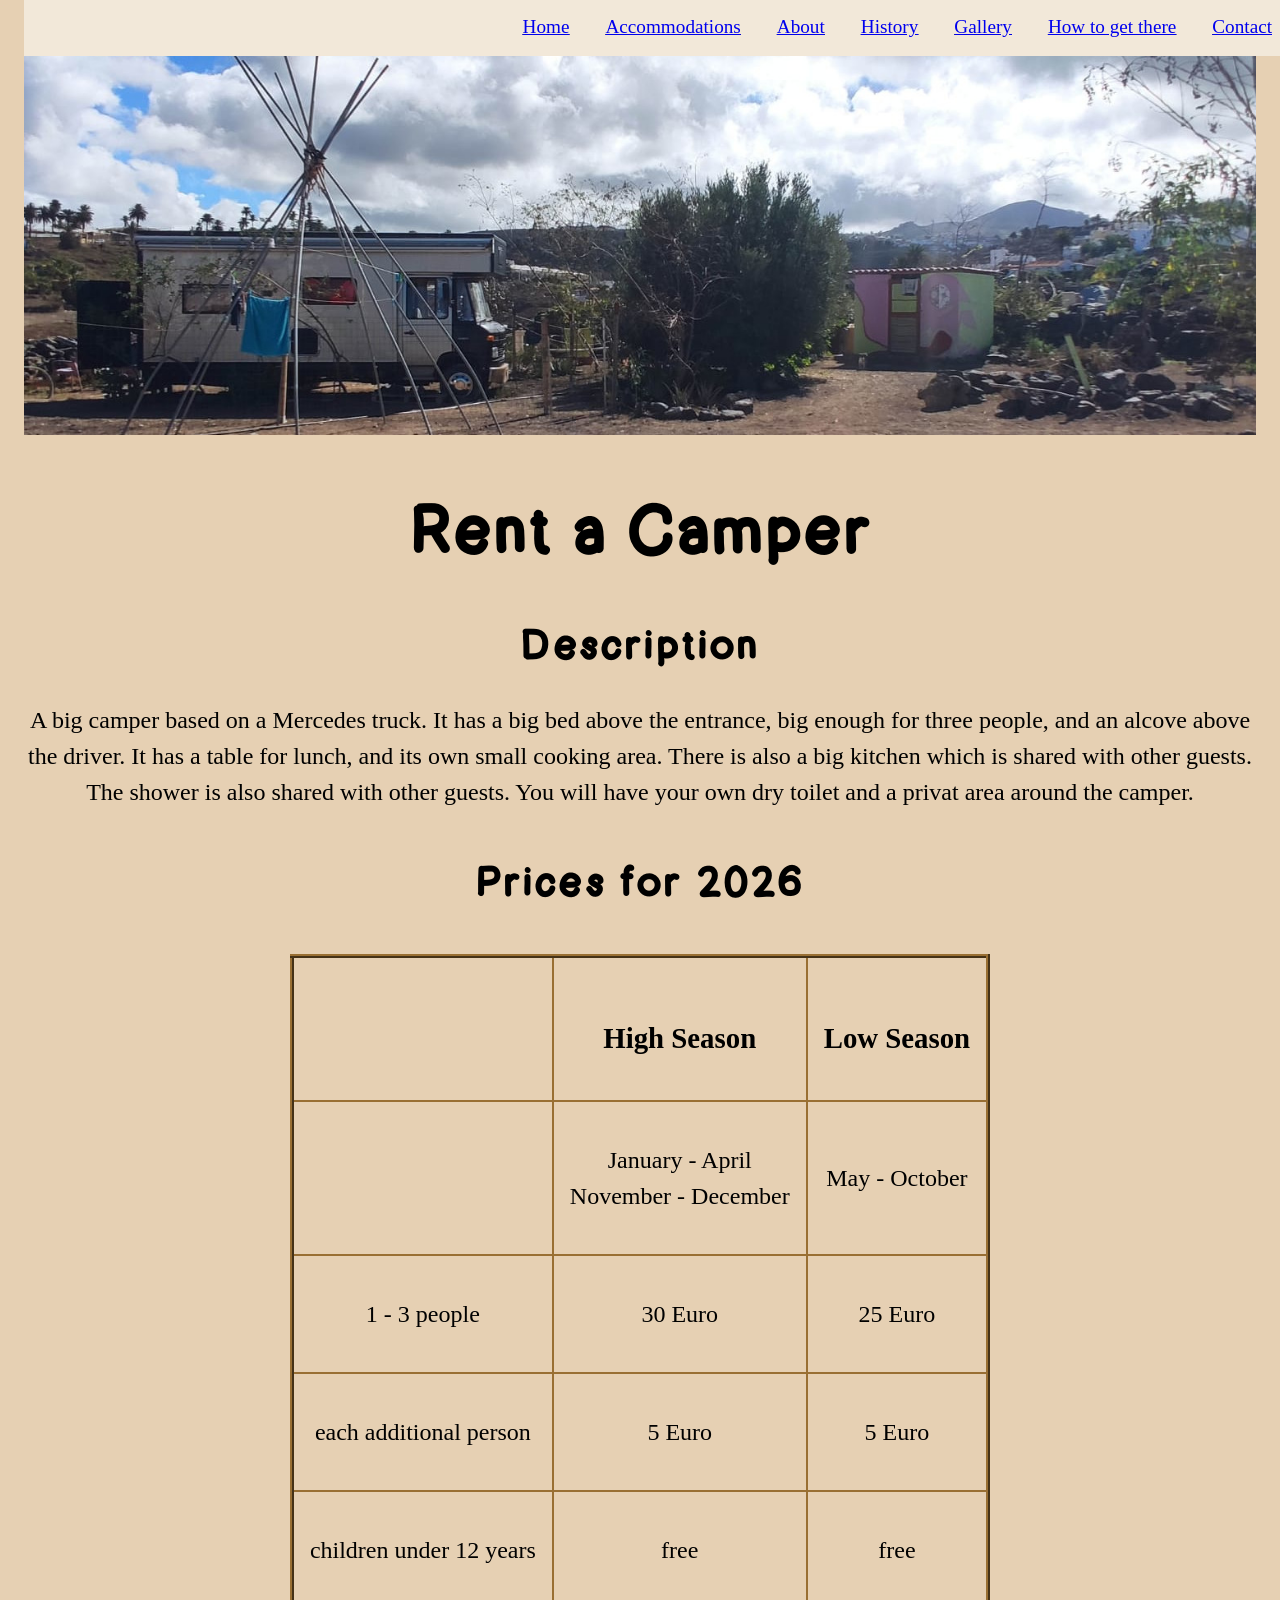
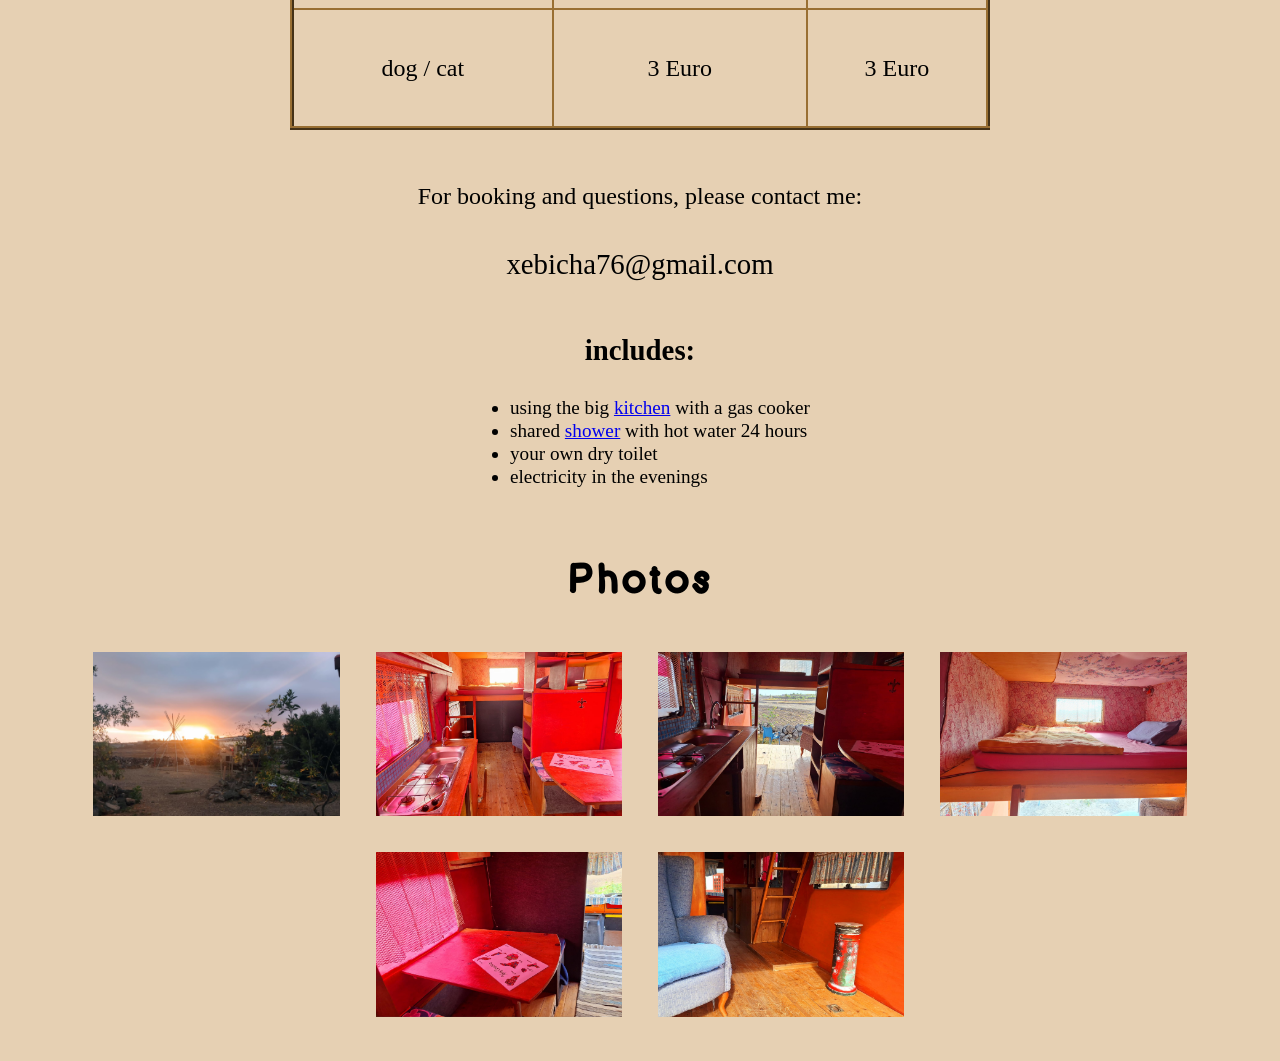
<file: bus.html>
<!DOCTYPE html>
<html>
    <head>
        <title>finca la suerte - rent a bus</title>
        <link rel="stylesheet" href="styles.css">
    </head>
    <body>
        <header>
            <nav>
                <li><a href="index.html">Home</a></li>
                <li><a href="index.html#accommodations">Accommodations</a></li>
                <li><a href="index.html#about">About</a></li>
                <li><a href="index.html#history">History</a></li>
                <li><a href="gallery.html">Gallery</a></li>
                <li><a href="index.html#getthere">How to get there</a></li>
                <!--li><a href="index.html#area">Area</a></li-->
                <li><a href="index.html#contact">Contact</a></li>
            </nav>
            <img id="menu-icon" src="./images/menu-icon.png">
                <div id="menubox">
                    <li><a href="index.html">Home</a></li>
                    <li><a href="index.html#accommodations">Accommodations</a></li>
                    <li><a href="index.html#about">About</a></li>
                    <li><a href="index.html#history">History</a></li>
                    <li><a href="gallery.html">Gallery</a></li>
                    <li><a href="index.html#getthere">How to get there</a></li>
                    <!--li><a href="index.html#area">Area</a></li-->
                    <li><a href="index.html#contact">Contact</a></li>         
                </div>
        </header> 
        <section id="title">
            <img id="title-img" src="./images/bus/title.jpg">
            <h1>Rent a Camper</h1>
        </section>
        <section id="description">
            <h2>Description</h2>
            <p>A big camper based on a Mercedes truck. It has a big bed above the entrance, big enough 
                for three people, and an alcove above the driver. It has a table for lunch,
                and its own small cooking area. There is also a big kitchen which is shared with 
                other guests. The shower is also shared with other guests. You will have your own dry 
                toilet and a privat area around the camper.
            </p>
        </section>
        <section id="prices">
            <h2>Prices for 2026</h2>
            <table>
                <thead>
                    <th></th>
                    <th>
                        <h3>High Season</h3>
                    </th>
                    <th>
                        <h3>Low Season</h3>                      
                    </th>
                </thead>
                <tbody>
                    <tr>
                        <td><p></p></td>
                        <td><p><p>January - April <br> November - December</p></p></td>
                        <td><p><p>May - October</p></p></td>
                    </tr>
                    <tr>
                        <td><p>1 - 3 people</p></td>
                        <td><p>30 Euro</p></td>
                        <td><p>25 Euro</p></td>
                    </tr>
                    <tr>
                        <td><p>each additional person</p></td>
                        <td><p>5 Euro</p></td>
                        <td><p>5 Euro</p></td>
                    </tr>
                    <tr>
                        <td><p>children under 12 years</p></td>
                        <td><p>free</p></td>
                        <td><p>free</p></td>
                    </tr>
                    <tr>
                        <td><p>dog / cat</p></td>
                        <td><p>3 Euro</p></td>
                        <td><p>3 Euro</p></td>
                    </tr>
                </tbody>
            </table>
            <p>For booking and questions, please contact me:</p>
            <p class="biggertext">xebicha76@gmail.com</p>
            <!--p>or</p>
            <a href="https://www.airbnb.com/rooms/30557988" target="_blank"><p class="biggertext">book on airbnb</p></a-->
            <h3>includes:</h3>
            <div id="includes">
                <div id="listbox">
                    <ul>
                        <li>using the big <a href="kitchen.html">kitchen</a> with a gas cooker</li>
                        <li>shared <a href="shower.html">shower</a> with hot water 24 hours</li>
                        <li>your own dry toilet</li>
                        <li>electricity in the evenings</li>
                    </ul>
                </div>
            </div>
        </section>
        <section id="photos">
            <h2>Photos</h2>
            <div id="photoshow">
                <img id="shownphoto" src="./images/bus/1.jpg">
                <button id="previousphoto"></button>
                <button id="nextphoto"></button>
                <button id="closebutton"></button>
            </div>
            <div id="photoarea">
                <a href="#photos"><img id="bus1" class="photo" src="./images/bus/1.jpg"></a>
                <a href="#photos"><img id="bus2" class="photo" src="./images/bus/2.jpg"></a>
                <a href="#photos"><img id="bus3" class="photo" src="./images/bus/3.jpg"></a>
                <a href="#photos"><img id="bus4" class="photo" src="./images/bus/4.jpg"></a>
                <a href="#photos"><img id="bus5" class="photo" src="./images/bus/5.jpg"></a>
                <a href="#photos"><img id="bus6" class="photo" src="./images/bus/6.jpg"></a>
            </div>
        </section>
        <script src="galleryscript.js"></script>
        <script src="menuscript.js"></script>
    </body>
</html>
</file>
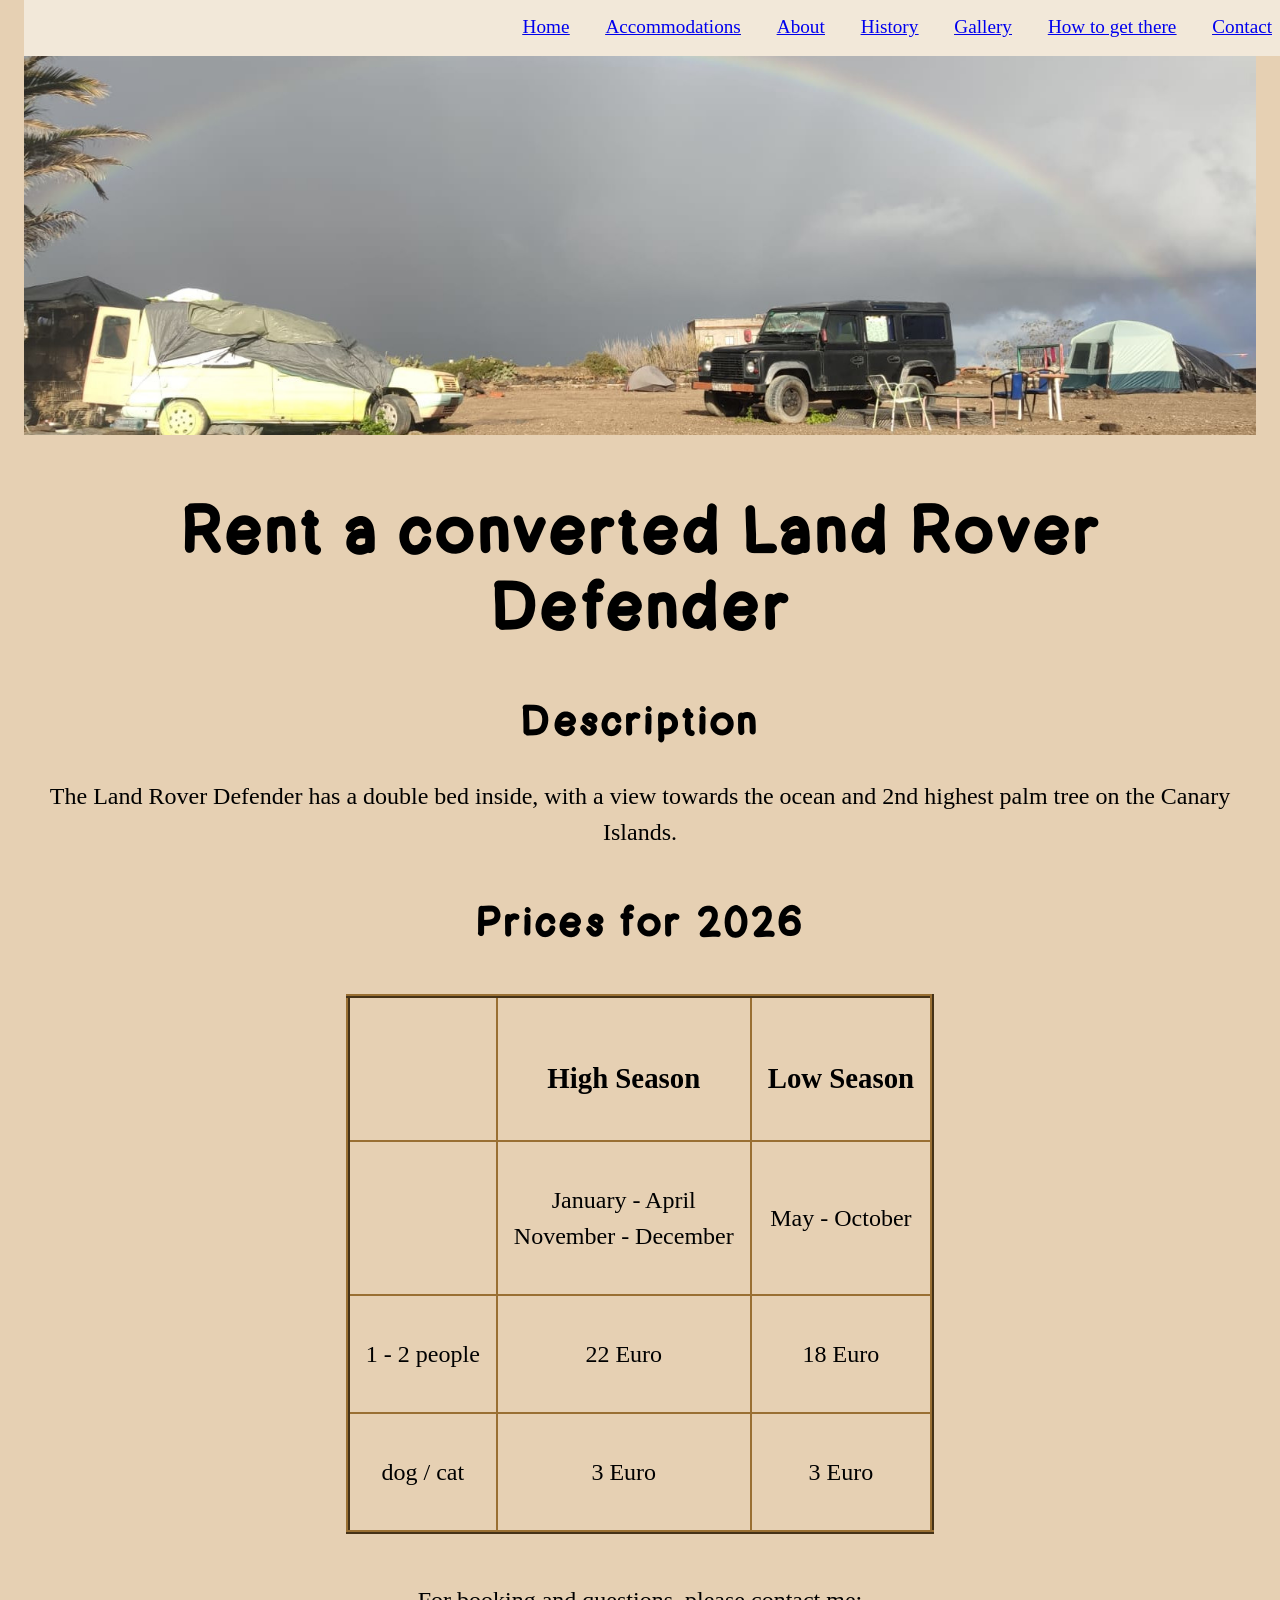
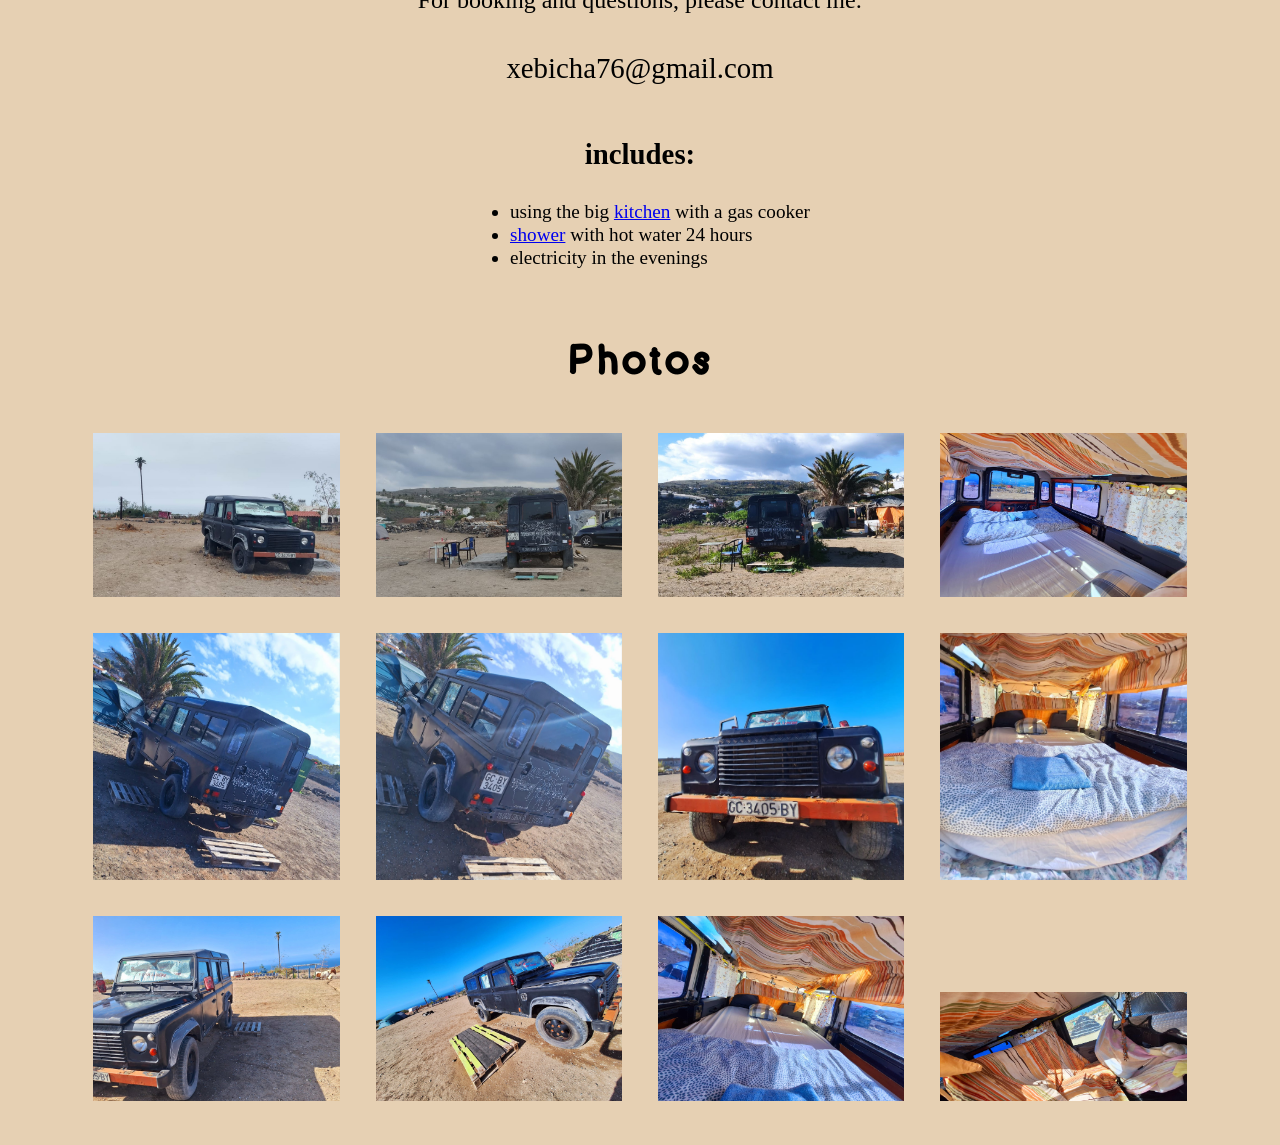
<file: defender.html>
<!DOCTYPE html>
<html>
    <head>
        <title>finca la suerte - rent a land rover defender</title>
        <link rel="stylesheet" href="styles.css">
    </head>
    <body>
        <header>
            <nav>
                <li><a href="index.html">Home</a></li>
                <li><a href="index.html#accommodations">Accommodations</a></li>
                <li><a href="index.html#about">About</a></li>
                <li><a href="index.html#history">History</a></li>
                <li><a href="gallery.html">Gallery</a></li>
                <li><a href="index.html#getthere">How to get there</a></li>
                <!--li><a href="index.html#area">Area</a></li-->
                <li><a href="index.html#contact">Contact</a></li>
            </nav>
            <img id="menu-icon" src="./images/menu-icon.png">
                <div id="menubox">
                    <li><a href="index.html">Home</a></li>
                    <li><a href="index.html#accommodations">Accommodations</a></li>
                    <li><a href="index.html#about">About</a></li>
                    <li><a href="index.html#history">History</a></li>
                    <li><a href="gallery.html">Gallery</a></li>
                    <li><a href="index.html#getthere">How to get there</a></li>
                    <!--li><a href="index.html#area">Area</a></li-->
                    <li><a href="index.html#contact">Contact</a></li>         
                </div>
        </header>
        <section id="title">
            <img id="title-img" src="./images/defender/title.jpg">
            <h1>Rent a converted Land Rover Defender</h1>
        </section>
        <section id="description">
            <h2>Description</h2>
            <p>The Land Rover Defender has a double bed inside, with a view towards the ocean and 
                2nd highest palm tree on the Canary Islands. 
            </p>
        </section>
        <section id="prices">
            <h2>Prices for 2026</h2>
            <table>
                <thead>
                    <th></th>
                    <th>
                        <h3>High Season</h3>
                    </th>
                    <th>
                        <h3>Low Season</h3>                      
                    </th>
                </thead>
                <tbody>
                    <tr>
                        <td><p></p></td>
                        <td><p><p>January - April <br> November - December</p></p></td>
                        <td><p><p>May - October</p></p></td>
                    </tr>
                    <tr>
                        <td><p>1 - 2 people</p></td>
                        <td><p>22 Euro</p></td>
                        <td><p>18 Euro</p></td>
                    </tr>
                    <tr>
                        <td><p>dog / cat</p></td>
                        <td><p>3 Euro</p></td>
                        <td><p>3 Euro</p></td>
                    </tr>
                </tbody>
            </table>
            <p>For booking and questions, please contact me:</p>
            <p class="biggertext">xebicha76@gmail.com</p>
            <!--p>or</p>
            <a href="https://www.airbnb.com/rooms/54003559" target="_blank">
                <p class="biggertext">book on airbnb</p>
            </a-->
            <h3>includes:</h3>
            <div id="includes">
                <div id="listbox">
                    <ul>
                        <li>using the big <a href="kitchen.html">kitchen</a> with a gas cooker</li>
                        <li><a href="shower.html">shower</a> with hot water 24 hours</li>
                        <li>electricity in the evenings</li>
                    </ul>
                </div>
            </div>
        </section>
        <!--section id="booking">
            <a href="https://www.airbnb.com/rooms/54003559">
                <button id="bookingbutton">Book now</button>
            </a>
        </section-->
        <section id="photos">
            <h2>Photos</h2>
            <div id="photoshow">
                <img id="shownphoto" src="./images/defender/1.jpg">
                <button id="previousphoto"></button>
                <button id="nextphoto"></button>
                <button id="closebutton"></button>
            </div>
            <div id="photoarea">
                <a href="#photos"><img id="defender1" class="photo" src="./images/defender/1.jpg"></a>
                <a href="#photos"><img id="defender2" class="photo" src="./images/defender/2.jpg"></a>
                <a href="#photos"><img id="defender3" class="photo" src="./images/defender/3.jpg"></a>
                <a href="#photos"><img id="defender4" class="photo" src="./images/defender/4.jpg"></a>
                <a href="#photos"><img id="defender5" class="photo" src="./images/defender/5.jpg"></a>
                <a href="#photos"><img id="defender6" class="photo" src="./images/defender/6.jpg"></a>
                <a href="#photos"><img id="defender7" class="photo" src="./images/defender/7.jpg"></a>
                <a href="#photos"><img id="defender8" class="photo" src="./images/defender/8.jpg"></a>
                <a href="#photos"><img id="defender9" class="photo" src="./images/defender/9.jpg"></a>
                <a href="#photos"><img id="defender10" class="photo" src="./images/defender/10.jpg"></a>
                <a href="#photos"><img id="defender11" class="photo" src="./images/defender/11.jpg"></a>
                <a href="#photos"><img id="defender12" class="photo" src="./images/defender/12.jpg"></a>
            </div>
        </section>
        <script src="galleryscript.js"></script>
        <script src="menuscript.js"></script>
    </body>
</html>
</file>
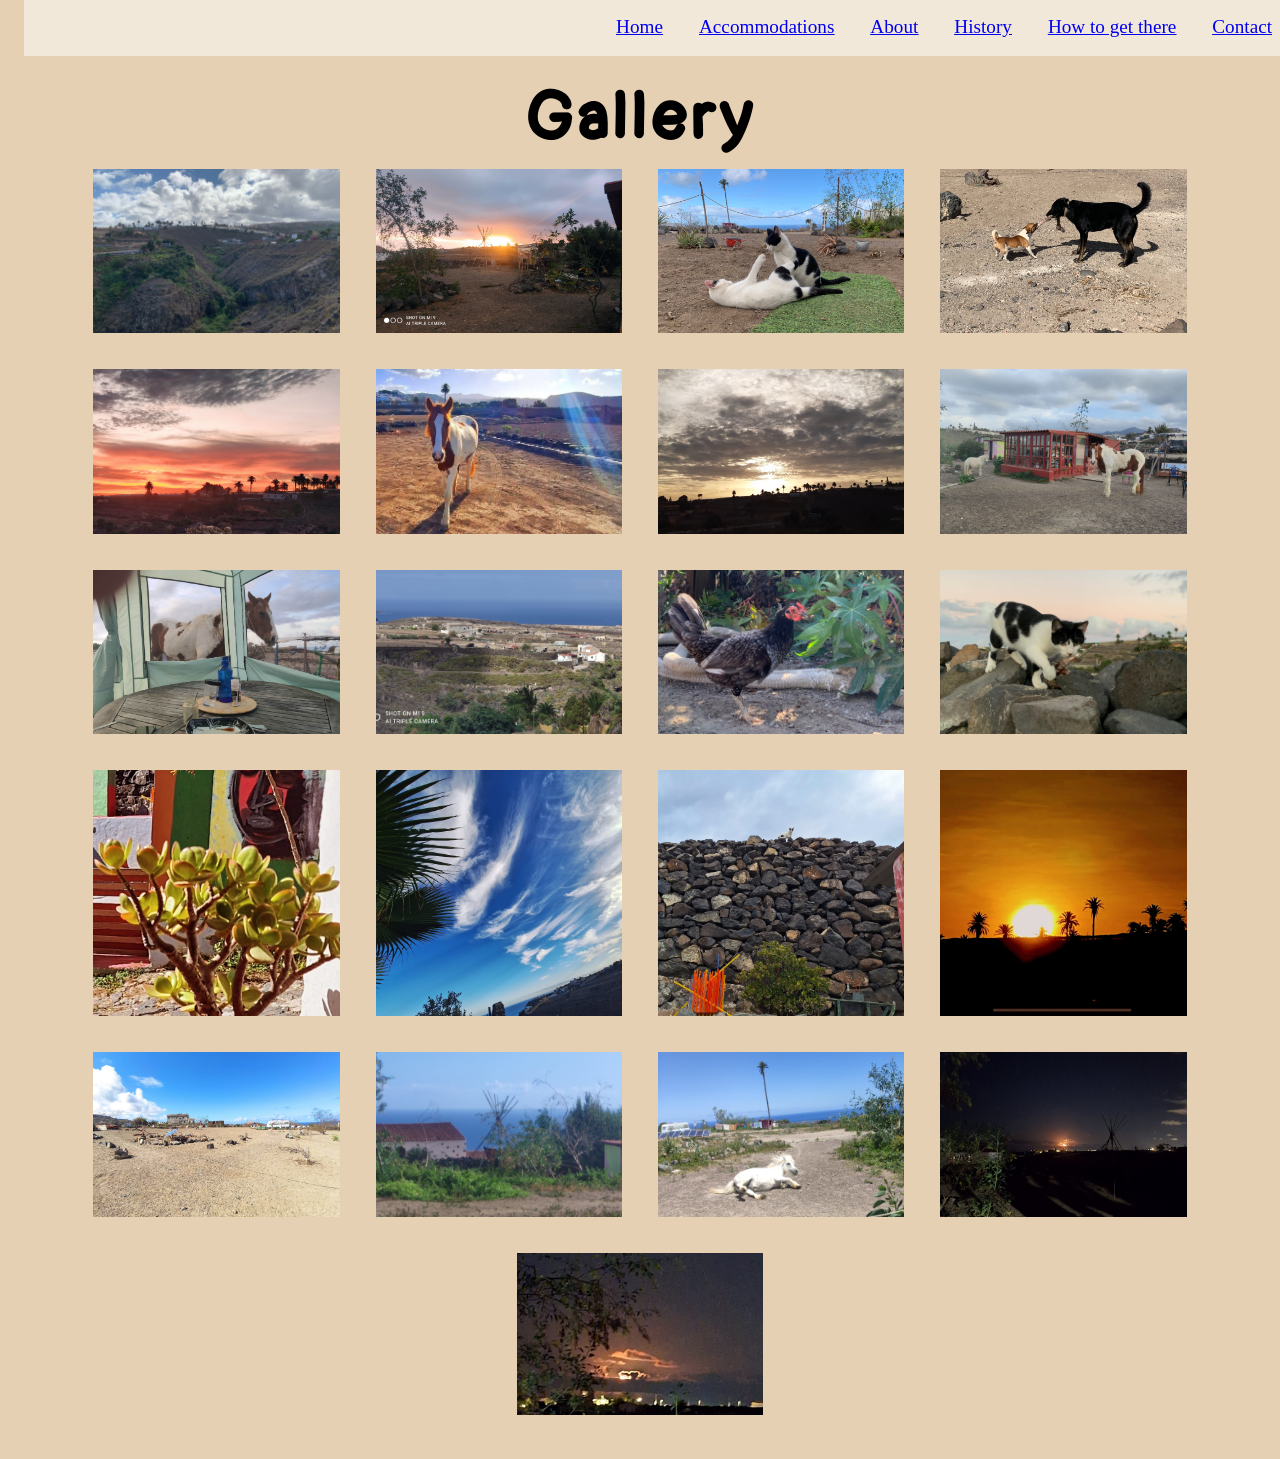
<file: gallery.html>
<!DOCTYPE html>
<html>
    <head>
        <title>finca la suerte - gallery</title>
        <link rel="stylesheet" href="styles.css">
    </head>
    <body>
        <header>
            <nav>
                <li><a href="index.html">Home</a></li>
                <li><a href="index.html#accommodations">Accommodations</a></li>
                <li><a href="index.html#about">About</a></li>
                <li><a href="index.html#history">History</a></li>
                <li><a href="index.html#getthere">How to get there</a></li>
                <!--li><a href="index.html#area">Area</a></li-->
                <li><a href="index.html#contact">Contact</a></li>
            </nav>
            <img id="menu-icon" src="./images/menu-icon.png">
                <div id="menubox">
                    <li><a href="index.html">Home</a></li>
                    <li><a href="index.html#accommodations">Accommodations</a></li>
                    <li><a href="index.html#about">About</a></li>
                    <li><a href="index.html#history">History</a></li>
                    <li><a href="index.html#getthere">How to get there</a></li>
                    <!--li><a href="index.html#area">Area</a></li-->
                    <li><a href="index.html#contact">Contact</a></li>         
                </div>
        </header>
        <section id="title">
            <h1 id="gallerytitle">Gallery</h1>
        </section>
        <section id="photos">
            <div id="photoshow">
                <img id="shownphoto" src="./images/gallery/1.jpg">
                <button id="previousphoto"></button>
                <button id="nextphoto"></button>
                <button id="closebutton"></button>
            </div>
            <div id="photoarea">
                <a href="#title"><img id="gallery1" class="photo" src="./images/gallery/1.jpg"></a>
                <a href="#title"><img id="gallery2" class="photo" src="./images/gallery/2.jpg"></a>
                <a href="#title"><img id="gallery3" class="photo" src="./images/gallery/3.jpg"></a>
                <a href="#title"><img id="gallery4" class="photo" src="./images/gallery/4.jpg"></a>
                <a href="#title"><img id="gallery5" class="photo" src="./images/gallery/5.jpg"></a>
                <a href="#title"><img id="gallery6" class="photo" src="./images/gallery/6.jpg"></a>
                <a href="#title"><img id="gallery7" class="photo" src="./images/gallery/7.jpg"></a>
                <a href="#title"><img id="gallery8" class="photo" src="./images/gallery/8.jpg"></a>
                <a href="#title"><img id="gallery9" class="photo" src="./images/gallery/9.jpg"></a>
                <a href="#title"><img id="gallery10" class="photo" src="./images/gallery/10.jpg"></a>
                <a href="#title"><img id="gallery11" class="photo" src="./images/gallery/11.jpg"></a>
                <a href="#title"><img id="gallery12" class="photo" src="./images/gallery/12.jpg"></a>
                <a href="#title"><img id="gallery13" class="photo" src="./images/gallery/13.jpg"></a>
                <a href="#title"><img id="gallery14" class="photo" src="./images/gallery/14.jpg"></a>
                <a href="#title"><img id="gallery15" class="photo" src="./images/gallery/15.jpg"></a>
                <a href="#title"><img id="gallery16" class="photo" src="./images/gallery/16.jpg"></a>
                <a href="#title"><img id="gallery17" class="photo" src="./images/gallery/17.jpg"></a>
                <a href="#title"><img id="gallery18" class="photo" src="./images/gallery/18.jpg"></a>
                <a href="#title"><img id="gallery19" class="photo" src="./images/gallery/19.jpg"></a>
                <a href="#title"><img id="gallery20" class="photo" src="./images/gallery/20.jpg"></a>
                <a href="#title"><img id="gallery20" class="photo" src="./images/gallery/21.jpg"></a>
            </div>
        </section>
        <script src="galleryscript.js"></script>
        <script src="menuscript.js"></script>
    </body>
</html>
</file>
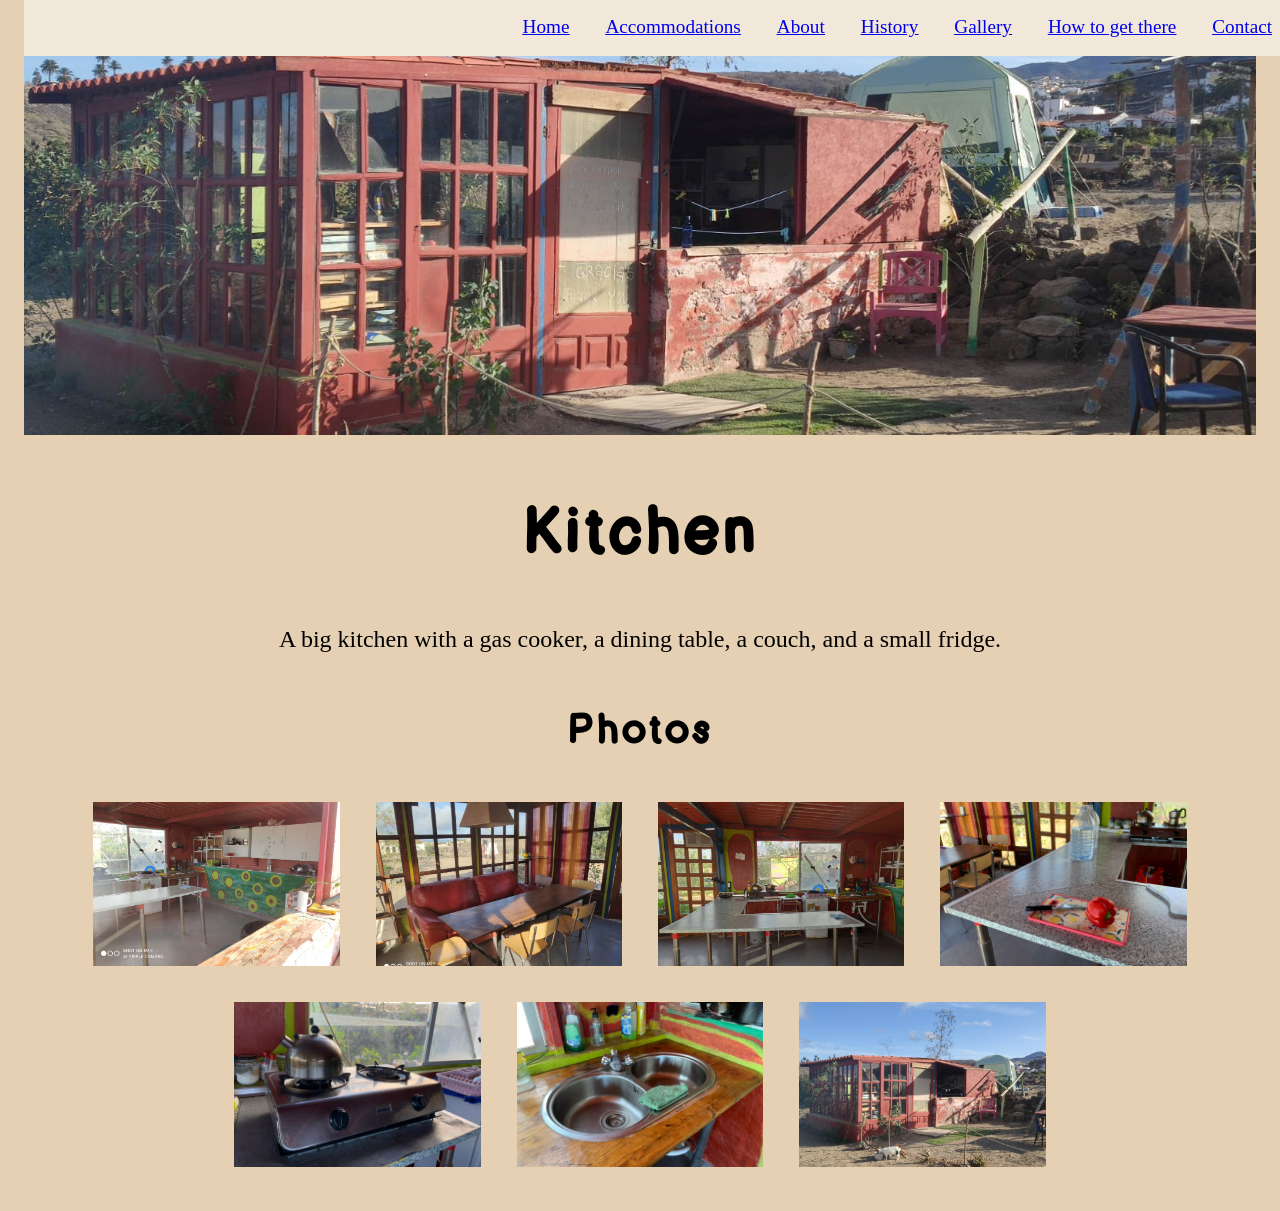
<file: kitchen.html>
<!DOCTYPE html>
<html>
    <head>
        <title>finca la suerte - kitchen</title>
        <link rel="stylesheet" href="styles.css">
    </head>
    <body>
        <header>
            <nav>
                <li><a href="index.html">Home</a></li>
                <li><a href="index.html#accommodations">Accommodations</a></li>
                <li><a href="index.html#about">About</a></li>
                <li><a href="index.html#history">History</a></li>
                <li><a href="gallery.html">Gallery</a></li>
                <li><a href="index.html#getthere">How to get there</a></li>
                <!--li><a href="index.html#area">Area</a></li-->
                <li><a href="index.html#contact">Contact</a></li>
            </nav>
            <img id="menu-icon" src="./images/menu-icon.png">
                <div id="menubox">
                    <li><a href="index.html">Home</a></li>
                    <li><a href="index.html#accommodations">Accommodations</a></li>
                    <li><a href="index.html#about">About</a></li>
                    <li><a href="index.html#history">History</a></li>
                    <li><a href="gallery.html">Gallery</a></li>
                    <li><a href="index.html#getthere">How to get there</a></li>
                    <!--li><a href="index.html#area">Area</a></li-->
                    <li><a href="index.html#contact">Contact</a></li>         
                </div>
        </header>
        <section id="title">
            <img id="title-img" src="./images/kitchen/title.jpg">
            <h1>Kitchen</h1>
        </section>
        <section id="description">
            <p>A big kitchen with a gas cooker, a dining table, a couch, and a small fridge. 
            </p>
        </section>
        <section id="photos">
            <h2>Photos</h2>
            <div id="photoshow">
                <img id="shownphoto" src="./images/kitchen/1.jpg">
                <button id="previousphoto"></button>
                <button id="nextphoto"></button>
                <button id="closebutton"></button>
            </div>
            <div id="photoarea">
                <a href="#photos"><img id="kitchen1" class="photo" src="./images/kitchen/1.jpg"></a>
                <a href="#photos"><img id="kitchen2" class="photo" src="./images/kitchen/2.jpg"></a>
                <a href="#photos"><img id="kitchen3" class="photo" src="./images/kitchen/3.jpg"></a>
                <a href="#photos"><img id="kitchen4" class="photo" src="./images/kitchen/4.jpg"></a>
                <a href="#photos"><img id="kitchen5" class="photo" src="./images/kitchen/5.jpg"></a>
                <a href="#photos"><img id="kitchen6" class="photo" src="./images/kitchen/6.jpg"></a>
                <a href="#photos"><img id="kitchen7" class="photo" src="./images/kitchen/7.jpg"></a>
            </div>
        </section>
        <script src="galleryscript.js"></script>
        <script src="menuscript.js"></script>
    </body>
</html>
</file>
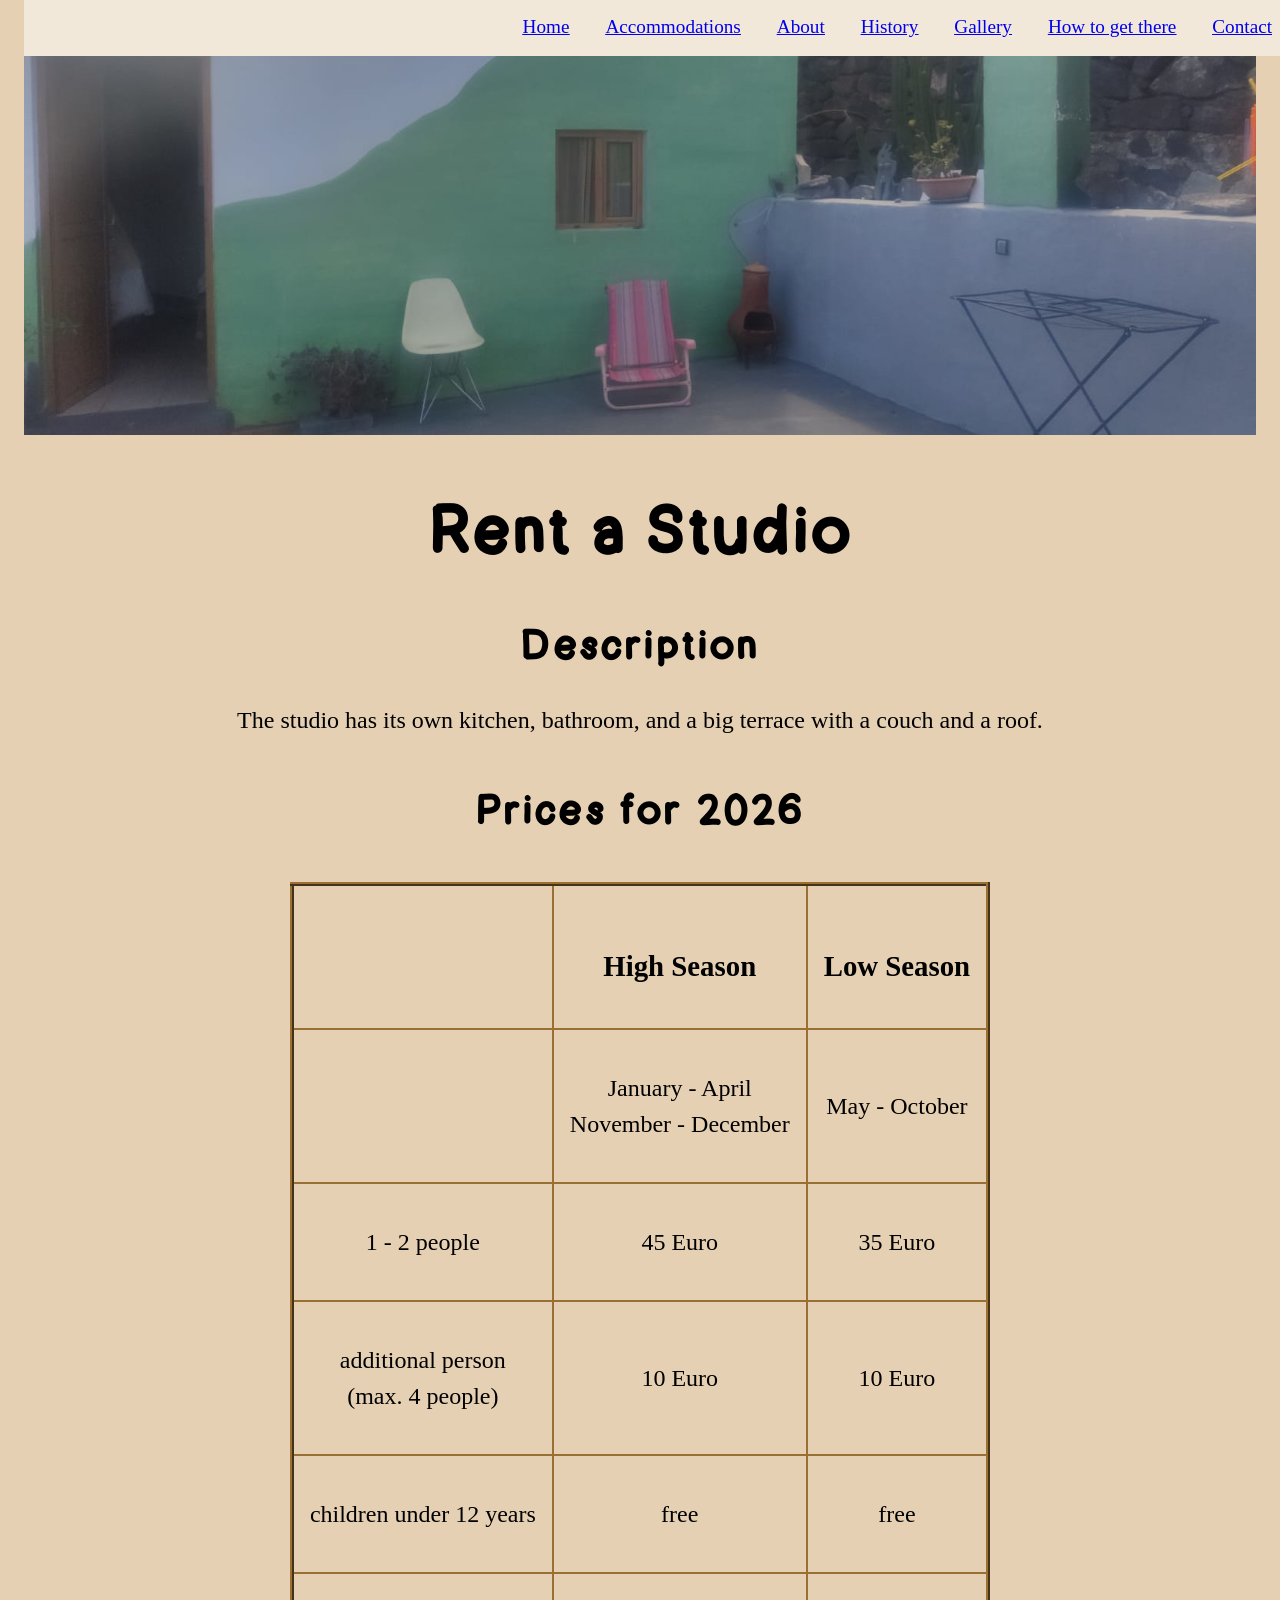
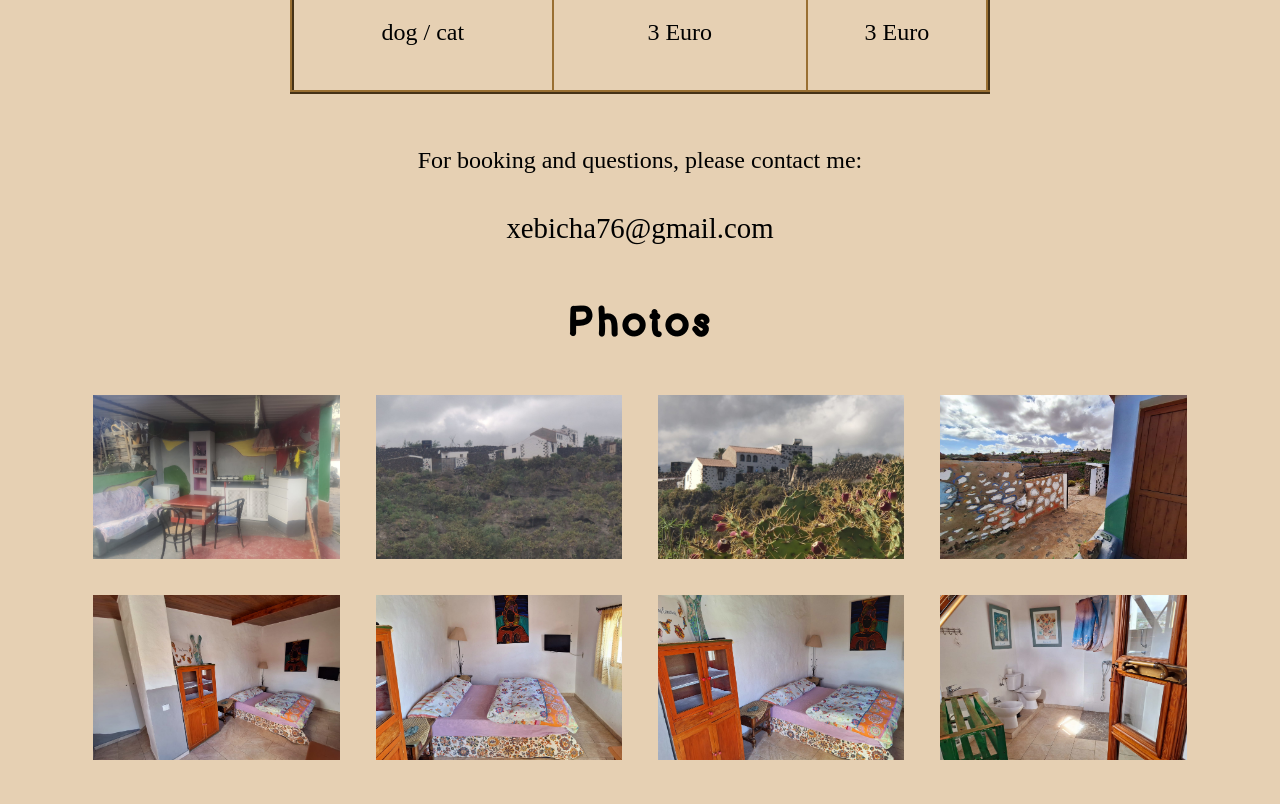
<file: studio.html>
<!DOCTYPE html>
<html>
    <head>
        <title>finca la suerte - rent a studio</title>
        <link rel="stylesheet" href="styles.css">
    </head>
    <body>
        <header>
            <nav>
                <li><a href="index.html">Home</a></li>
                <li><a href="index.html#accommodations">Accommodations</a></li>
                <li><a href="index.html#about">About</a></li>
                <li><a href="index.html#history">History</a></li>
                <li><a href="gallery.html">Gallery</a></li>
                <li><a href="index.html#getthere">How to get there</a></li>
                <!--li><a href="index.html#area">Area</a></li-->
                <li><a href="index.html#contact">Contact</a></li>
            </nav>
            <img id="menu-icon" src="./images/menu-icon.png">
                <div id="menubox">
                    <li><a href="index.html">Home</a></li>
                    <li><a href="index.html#accommodations">Accommodations</a></li>
                    <li><a href="index.html#about">About</a></li>
                    <li><a href="index.html#history">History</a></li>
                    <li><a href="gallery.html">Gallery</a></li>
                    <li><a href="index.html#getthere">How to get there</a></li>
                    <!--li><a href="index.html#area">Area</a></li-->
                    <li><a href="index.html#contact">Contact</a></li>         
                </div>
        </header>
        <section id="title">
            <img id="title-img" src="./images/studio/title.jpg">
            <h1>Rent a Studio</h1>
        </section>
        <section id="description">
            <h2>Description</h2>
            <p>The studio has its own kitchen, bathroom, and a big terrace with a couch and a roof.
            </p>
        </section>
        <section id="prices">
            <h2>Prices for 2026</h2>
            <table>
                <thead>
                    <th></th>
                    <th>
                        <h3>High Season</h3>
                    </th>
                    <th>
                        <h3>Low Season</h3>                      
                    </th>
                </thead>
                <tbody>
                    <tr>
                        <td><p></p></td>
                        <td><p><p>January - April <br> November - December</p></p></td>
                        <td><p><p>May - October</p></p></td>
                    </tr>
                    <tr>
                        <td><p>1 - 2 people</p></td>
                        <td><p>45 Euro</p></td>
                        <td><p>35 Euro</p></td>
                    </tr>
                    <tr>
                        <td><p>additional person <br>
                        (max. 4 people)</p></td>
                        <td><p>10 Euro</p></td>
                        <td><p>10 Euro</p></td>
                    </tr>
                    <tr>
                        <td><p>children under 12 years</p></td>
                        <td><p>free</p></td>
                        <td><p>free</p></td>
                    </tr>
                    <tr>
                        <td><p>dog / cat</p></td>
                        <td><p>3 Euro</p></td>
                        <td><p>3 Euro</p></td>
                    </tr>
                </tbody>
            </table>
            <p>For booking and questions, please contact me:</p>
            <p class="biggertext">xebicha76@gmail.com</p>
            <!--p>or</p>
            <a href="" target="_blank">
                <p class="biggertext">book on airbnb</p>
            </a-->
        </section>
        <section id="photos">
            <h2>Photos</h2>
            <div id="photoshow">
                <img id="shownphoto" src="./images/studio/1.jpg">
                <button  id="previousphoto"></button>
                <button id="nextphoto"></button>
                <button id="closebutton"></button>
            </div>
            <div id="photoarea">
                <a href="#photos"><img id="studio1" class="photo" src="./images/studio/1.jpg"></a>
                <a href="#photos"><img id="studio2" class="photo" src="./images/studio/2.jpg"></a>
                <a href="#photos"><img id="studio3" class="photo" src="./images/studio/3.jpg"></a>
                <a href="#photos"><img id="studio4" class="photo" src="./images/studio/4.jpg"></a>
                <a href="#photos"><img id="studio5" class="photo" src="./images/studio/5.jpg"></a>
                <a href="#photos"><img id="studio6" class="photo" src="./images/studio/6.jpg"></a>
                <a href="#photos"><img id="studio7" class="photo" src="./images/studio/7.jpg"></a>
                <a href="#photos"><img id="studio8" class="photo" src="./images/studio/8.jpg"></a>
            </div>
        </section>
        <script src="galleryscript.js"></script>
        <script src="menuscript.js"></script>
    </body>
</html>
</file>
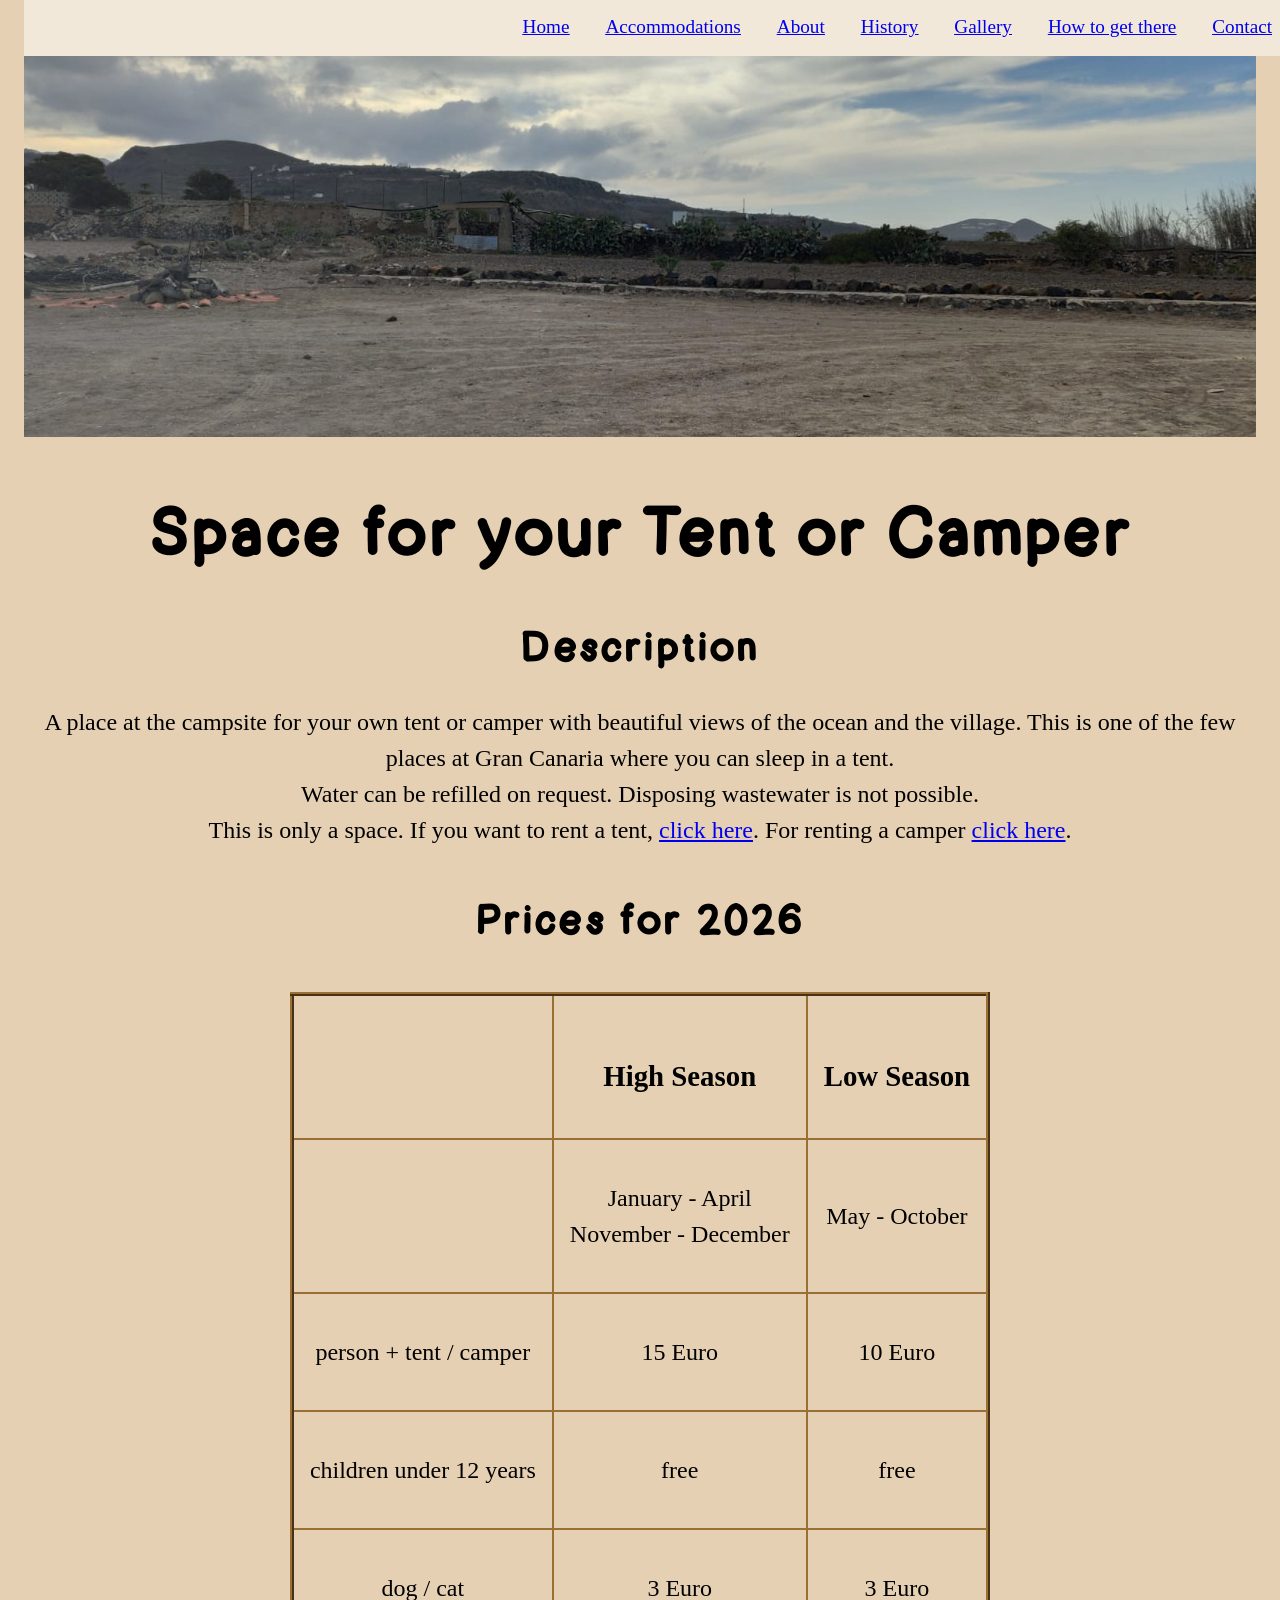
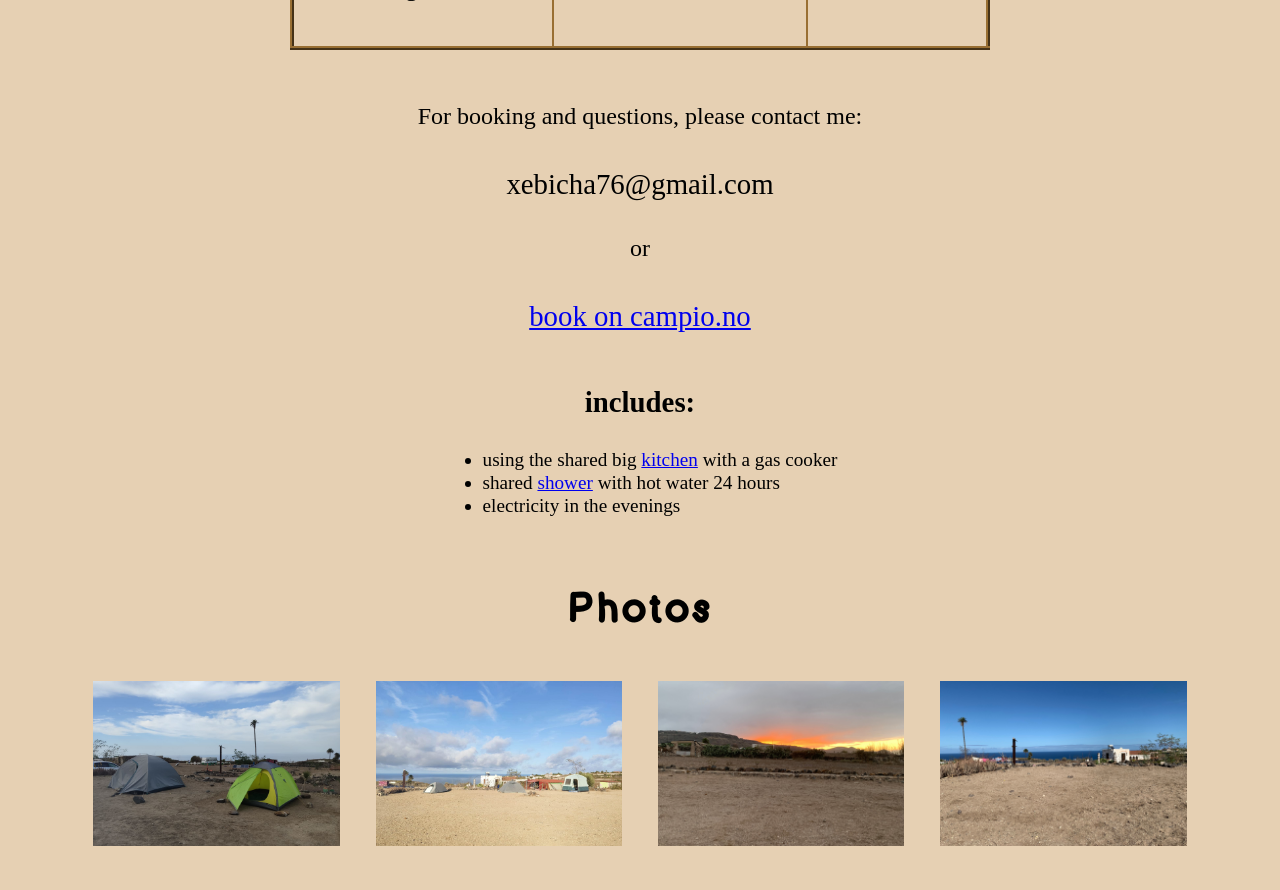
<file: tentspace.html>
<!DOCTYPE html>
<html>
    <head>
        <title>finca la suerte - space for a tent or camper</title>
        <link rel="stylesheet" href="styles.css">
    </head>
    <body>
        <header>
            <nav>
                <li><a href="index.html">Home</a></li>
                <li><a href="index.html#accommodations">Accommodations</a></li>
                <li><a href="index.html#about">About</a></li>
                <li><a href="index.html#history">History</a></li>
                <li><a href="gallery.html">Gallery</a></li>
                <li><a href="index.html#getthere">How to get there</a></li>
                <!--li><a href="index.html#area">Area</a></li-->
                <li><a href="index.html#contact">Contact</a></li>
            </nav>
            <img id="menu-icon" src="./images/menu-icon.png">
                <div id="menubox">
                    <li><a href="index.html">Home</a></li>
                    <li><a href="index.html#accommodations">Accommodations</a></li>
                    <li><a href="index.html#about">About</a></li>
                    <li><a href="index.html#history">History</a></li>
                    <li><a href="gallery.html">Gallery</a></li>
                    <li><a href="index.html#getthere">How to get there</a></li>
                    <!--li><a href="index.html#area">Area</a></li-->
                    <li><a href="index.html#contact">Contact</a></li>         
                </div>
        </header>
        <section id="title">
            <img id="title-img" src="./images/space/title.jpg">
            <h1>Space for your Tent or Camper</h1>
        </section>
        <section id="description">
            <h2>Description</h2>
            <p>A place at the campsite for your own tent or camper with beautiful views of the ocean
                and the village. This is one of the few places at Gran Canaria where you can sleep 
                in a tent. <br>
                Water can be refilled on request. Disposing wastewater is not possible.<br>
                This is only a space. If you want to rent a tent, <a href="tent.html" >click here</a>. 
                For renting a camper <a href="bus.html"> click here</a>.
            </p>
        </section>
        <section id="prices">
            <h2>Prices for 2026</h2>
            <table>
                <thead>
                    <th></th>
                    <th>
                        <h3>High Season</h3>
                    </th>
                    <th>
                        <h3>Low Season</h3>                      
                    </th>
                </thead>
                <tbody>
                    <tr>
                        <td><p></p></td>
                        <td><p><p>January - April <br> November - December</p></p></td>
                        <td><p><p>May - October</p></p></td>
                    </tr>
                    <tr>
                        <td><p>person + tent / camper</p></td>
                        <td><p>15 Euro</p></td>
                        <td><p>10 Euro</p></td>
                    </tr>
                    <tr>
                        <td><p>children under 12 years</p></td>
                        <td><p>free</p></td>
                        <td><p>free</p></td>
                    </tr>
                    <tr>
                        <td><p>dog / cat</p></td>
                        <td><p>3 Euro</p></td>
                        <td><p>3 Euro</p></td>
                    </tr>
                </tbody>
            </table>
            <p>For booking and questions, please contact me:</p>
            <p class="biggertext">xebicha76@gmail.com</p>
            <p>or</p>
            <a href="https://campio.no/campsite/finca-la-suerte" target="_blank">
                <p class="biggertext">book on campio.no</p>
            </a> 
            <h3>includes:</h3>
            <div id="includes">
                <div id="listbox">
                    <ul>
                        <li>using the shared big <a href="kitchen.html">kitchen</a> with a gas cooker</li>
                        <li>shared <a href="shower.html">shower</a> with hot water 24 hours</li>
                        <li>electricity in the evenings</li>
                    </ul>
                </div>
            </div>
        </section>
        <section id="photos">
            <h2>Photos</h2>
                <div id="photoshow">
                    <img id="shownphoto" src="./images/space/1.jpg">
                    <button id="previousphoto"></button>
                    <button id="nextphoto"></button>
                    <button id="closebutton"></button>
                </div>
            <div id="photoarea">
                <a href="#photos"><img id="space1" class="photo" src="./images/space/1.jpg"></a>
                <a href="#photos"><img id="space2" class="photo" src="./images/space/2.jpg"></a>
                <a href="#photos"><img id="space3" class="photo" src="./images/space/3.jpg"></a>
                <a href="#photos"><img id="space4" class="photo" src="./images/space/4.jpg"></a>
            </div>
        </section>
        <script src="galleryscript.js"></script>
        <script src="menuscript.js"></script>
    </body>
</html>
</file>
<file: styles.css>
/* general */

@font-face {
    font-family: "SummerCentury";
    src: url('SummerCentury-DYA91.otf');
}

body {
    background-color: hsl(35, 50%, 80%);
    text-align: center;
    padding: 1rem;
}


/* header */

header {
    height: 3.5rem;
    position:fixed;
    padding-left: 2rem;
    padding-right: 2rem;
    width: 100%;
    top: 0;
    z-index: 10;
    background-color: hsl(35, 50%, 90%);
}


/* title */

#title {
    text-align: center;
}

#title-img {
    width: 100%;
}

#accommodations {
    margin-top: 3rem;
}

.accommodationOptions {
    display:inline-flex;
    flex-wrap: wrap;
    justify-content: space-around;
    width: 100%;
}

.accommodationChoice {
    width: 17vw;
    height: 17vw;
    font-size: 2rem;
}

.buttonarea {
    justify-content: space-around;
    margin: 1rem;
}

.buttonarea :hover {
    cursor: pointer;
}

.textbox {
    background-color: hsla(0, 0%, 100%, 55%);
    margin-top: 12vw;
}

#kitchentextbox {
    background-color: hsla(0, 0%, 100%, 80%);
}

#busbutton {
    background-image: url(./images/title/bus.jpg);
    background-size: cover;
}

#defenderbutton {
    background-image: url(./images/title/defender.jpg);
    background-size: cover;
}

#studiobutton {
    background-image: url(./images/title/studio.jpg);
    background-size: cover;
}

#tentbutton {
    background-image: url(./images/title/tent.jpg);
    background-size: cover;
}

#spacebutton {
    background-image: url(./images/title/tentspace.jpg);
    background-size: cover;
}

/* text */

h1 {
    font-size: 2.5rem;
    text-align: center;
    font-family: 'SummerCentury';
    letter-spacing: 0.2rem;
}

#bigtitle {
    font-size: 4rem;
}

h2 {
    font-family: 'SummerCentury';
    letter-spacing: 0.2rem;
    margin-top: 5.5rem;
}

h3 {
    margin-top: 3rem;
}

.smallertext {
    font-size: small;
    margin-top: 0;
}

.biggertext {
    font-size: x-large;
    margin-bottom: 0.5rem;
}

.descriptionbox {
    text-align: left;
}

#idolodefirgas {
    width: 20rem;
}

#kitchenbutton {
    background-image: url(./images/title/kitchen.jpg);
    background-size: cover;
}

#showerbutton {
    background-image: url(./images/title/shower.jpg);
    background-size: cover;
}

#toiletbutton {
    background-image: url(./images/title/toilet.jpg);
    background-size: cover;
}


/* prices */

table {
    border: 4px ridge hsl(35, 50%, 40%);
    border-collapse: collapse;
    margin: 3rem auto;
}

th {
    border: 2px solid hsl(35, 50%, 40%);
    padding: 1rem;
}

td {
    border: 2px solid hsl(35, 50%, 40%);
    padding: 1rem;
}

#prices {
    text-align: center;
}

#includes {
    display:flex;
    justify-content: center;
}

#listbox {
    text-align: left;
}

ul {
    margin-top: 0;
    font-size: larger;
    line-height: 1.2;
}


/* booking */

#bookingbutton {
    font-size: xx-large;
    padding: 1.5rem;
    margin: 2rem;
    background-color: hsl(35, 50%, 68%);
}

#bookingbutton:hover {
    cursor: pointer;
    background-color: hsl(35, 50%, 60%);
}

/* photo area */

#photoarea {
    display: flex-wrap;
    justify-content: space-around;
    width: 100%;
}

.photo {
    width: 20%;
    margin: 1rem;
}

#morebox {
    font-size: xx-large;
}

#photoshow {
    justify-items: center;
    align-items: center;
    grid-template-columns: 6% 88% 6%;
    grid-template-rows: 1fr 1fr 1fr;
    width: 98%;
    background-color:hsl(35, 30%, 55%);
    padding: 1rem;
    display: none;
}

#shownphoto {
    height: 92vh;
    max-width: 90vw;
    grid-column: 2 / 3;
    grid-row: 1 / 4;
}

#previousphoto {
    background-image: url(./images/previous.png);
    background-size: cover;
    grid-column: 1 / 2;
    grid-row: 2 / 3;
    width: 3rem;
    height: 3rem;
    background-color: hsl(35, 50%, 70%);
    border-radius: 20%;
}

#previousphoto:hover {
    cursor: pointer;
}

#nextphoto {
    background-image: url(./images/next.png);
    background-size: cover;
    grid-column: 3 / 4;
    grid-row: 2 / 3;
    width: 3rem;
    height: 3rem;
    background-color: hsl(35, 50%, 70%);
    border-radius: 20%;
}

#nextphoto:hover {
    cursor: pointer;
}

#closebutton {
    background-image: url(./images/close.png);
    background-size: cover;
    align-self: self-start;
    grid-column: 3 / 4;
    grid-row: 1 / 2;
    width: 3rem;
    height: 3rem;
    background-color: hsl(35, 50%, 70%);
    border-radius: 20%;
}

#closebutton:hover {
    cursor: pointer;
}

.photo:hover {
    cursor: pointer;
}

#gallerytitle {
    margin-bottom: 0;
}


/* Contact Area */

.contactbox {
    background-color:  hsl(35, 50%, 85%);
    width: 17rem;
    padding: 2rem;
    margin-top: 1rem;
}


@media only screen and (min-width: 1201px) {

    #bigtitle {
        font-size: 6vw;
    }

    h1 {
        font-size: 4rem;
    }
    
    #maintitle {
        font-size: 3vw;
        position:absolute;
        top:15%;
        left:20%;
        transform: translate(-10%, -40%);
        letter-spacing: 0.3rem;
    }

    #closebutton {
        justify-self: self-end;
    } 

    h2 {
        font-size: 2.5rem;
        margin-top: 3rem;
    }
    
    h3 {
        font-size: 1.8rem;
    }
    
    h4 {
        font-size: 1.5rem;
        margin-bottom: 0;
        margin-top: 2rem;
    }
    
    p {
        font-size: x-large;
        line-height: 1.5;
    }

    .smallertext {
        font-size: large;
        margin-top: 0;
    }
    
    .biggertext {
        font-size: 1.8rem;
        margin-bottom: 0.5rem;
    }

    nav > li {
        font-size: larger;
    }

}

@media only screen and (max-width: 1200px) {


    nav > li {
        margin-right: 1.2rem;
        padding: 0;
    }

    /* photo sizes */
    .accommodationChoice {
        width: 28vw;
        height: 28vw;
    }
    
    .textbox {
        margin-top: 20vw;
    }

    .photo {
        width: 40%;
        margin: 1rem;
    }

    #shownphoto {
        max-height: 60vw;
        max-width: 90vw;
        grid-column: 2 / 3;
        grid-row: 1 / 4;
    }

    .contactbox {
        width: 12rem;
    }

    p {
        line-height: 1.5;
    }
}


@media only screen and (max-width: 870px) {

    #bigtitle {
        font-size: 4rem;
    }

    #maintitle {
        font-size: 2rem;
        position:relative;
        text-align: center;
        letter-spacing: 0.3rem;
    }

    /* photo sizes */
    .accommodationChoice {
        width: 40vw;
        height: 40vw;
    }

    .textbox {
        margin-top: 30vw;
    }

    #title-img {
        margin-top: 3rem;
    }
    
}


@media only screen and (max-width: 550px) {

    /* photo sizes */
    .accommodationChoice {
        width: 80vw;
        height: 80vw;
    }

    .textbox {
        margin-top: 60vw;
    }

    #title-img {
        margin-top: 5rem;
    }
}


@media only screen and (max-width: 390px) {
    .photo {
        width: 90%;
        margin: 1rem;
    }
}

@media only screen and (min-width: 940px) {
    nav {
        display: inline;
        margin-top: 1rem;
        float: right;
        margin-right: 3rem;
    }
    
    nav  > li {
        display: inline;
        text-decoration: underline;
        margin-right: 0;
        padding: 1rem;
    }

    #menu-icon {
        display: none;
    }

    #menubox {
        display: none;
    }


}

@media only screen and (max-width: 939px) {
    nav {
        display: none;
    }

    header {
        text-align: start;
        height: 2.5rem;
        display:grid;
    }

    #menu-icon {
        height: 2.5rem;
        margin-right: 4rem;
        justify-self: end;
    }

    #menu-icon:hover {
        cursor: pointer;
    }

    #menubox {
        background-color: hsl(35, 50%, 85%);
        width: fit-content;
        list-style-type: none;
        padding: 1rem;
        line-height: 2;
        display: none;
        justify-self: self-end;
        margin-right: 3rem;
    }
}
</file>
